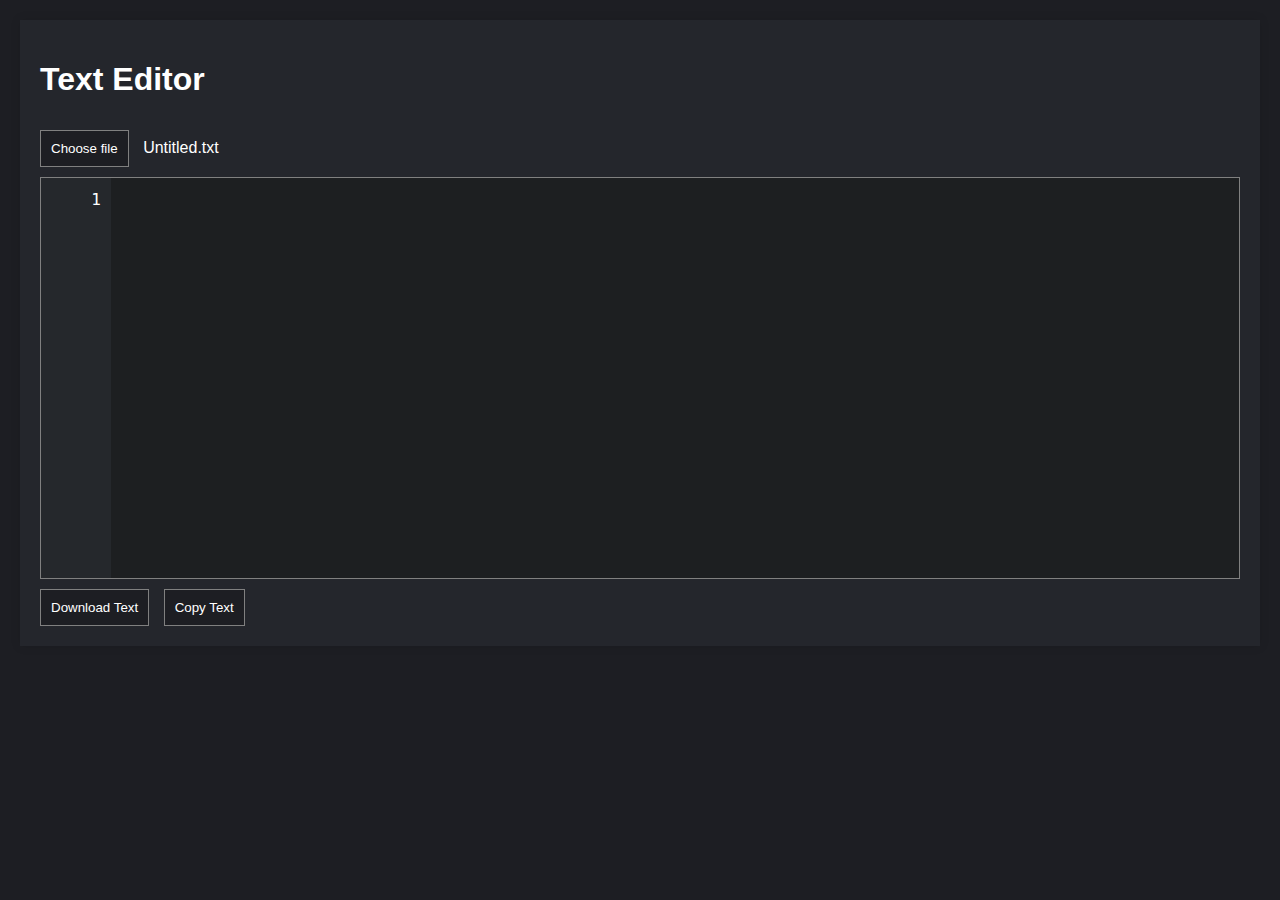
<file: index.html>
<!DOCTYPE html>
<html>
<head>
    <title>Untitled.txt - Text Editor</title>
    <link rel="shortcut icon" type="image" href="img/icon.ico">
    <link rel="stylesheet" href="styles/style.css">
</head>
<body>
    <div class="contents">
        <h1>Text Editor</h1>
        <input type="file" id="myFile" onchange="loadFileAsText()" hidden="hidden">
        <input type="button" id="choose" value="Choose file"/>
        <span id="choose_text" contenteditable="true">Untitled.txt</span><br/>
        <div class="editor-container">
            <div id="lineNumbers" class="line-numbers"></div>
            <textarea id="text" class="editor" oninput="updateLineNumbers()" onscroll="syncScroll()"></textarea>
        </div>
		<div class="buttons">
			<input type="button" id="download" value="Download Text" />
			<input type="button" onclick="copy()" onmouseout="uncopy()" id="copy" value="Copy Text"/>
			<span class="copytext" id="myCopy"></span>
		</div>
    </div>
    <script src="scripts/script.js"></script>
</body>
</html>
</file>
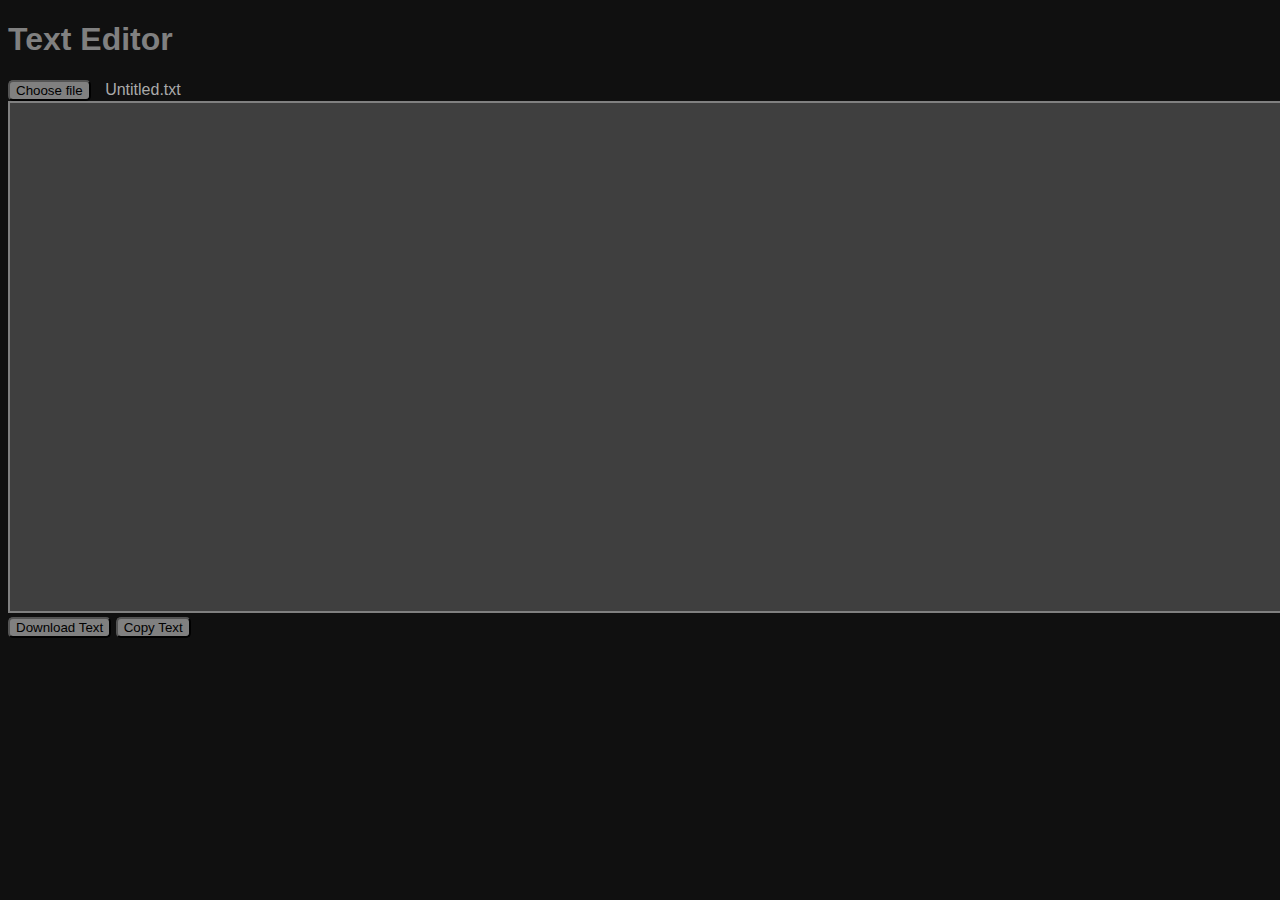
<file: Text Editor.html>
<!DOCTYPE html>
<html>
<head>
	<title>Untitled.txt - Text Editor</title>
	<link rel="shortcut icon" type="image" href="img/icon.ico">
	<style>
	body {
		background-color: #101010;
		font-family: Arial;
	}

	.contents {
		color: gray;
	}

	.contents span {
		outline: none;
	}

	.contents textarea {
		border: 2px solid gray;
		width: 1343px;
		height: 504px;
		background-color: #3f3f3f;
		outline: none;
		color: #dcdccc;
	}

	.contents input {
		background-color: gray;
		border-radius: 5px;
		cursor: pointer;
	}

	#choose_text {
		margin-left: 10px;
		color: #aaa;
	}

	.copy {
		position: relative;
		display: inline-block;
	}

	.copy .copytext {
		visibility: hidden;
		width: 140px;
		background-color: #555;
		color: #fff;
		text-align: center;
		border-radius: 6px;
		padding: 5px;
		position: absolute;
		z-index: 1;
		bottom: 150%;
		left: 50%;
		margin-left: -75px;
		opacity: 0;
		transition: opacity 0.3s;
	}

	.copy .copytext::after {
		content: "";
		position: absolute;
		top: 100%;
		left: 50%;
		margin-left: -5px;
		border-width: 5px;
		border-style: solid;
		border-color: #555 transparent transparent transparent;
	}

	.copy:hover .copytext {
		visibility: visible;
		opacity: 1;
	}
	</style>
</head>
<body>
	<div class="contents">
    	<h1>Text Editor</h1>
	<input type="file" id="myFile" onchange="loadFileAsText()" hidden="hidden">
	<input type="button" id="choose" value="Choose file"/>
	<span id="choose_text" contenteditable="true">Untitled.txt</span><br/>
	<textarea id="text"></textarea><br/>
	<input type="button" id="download" value="Download Text" />
	<div class="copy">
		<input type="button" onclick="copy()" onmouseout="uncopy()" id="copy" value="Copy Text"/>
		<span class="copytext" id="myCopy">Copy to clipboard</span>
	</div>
	<script>
	const realFileBtn = document.getElementById("myFile");
	const customBtn = document.getElementById("choose");
	const customTxt = document.getElementById("choose_text");
	// change title when the file name input is not focus
	document.getElementById("choose_text").onblur = function() {title()};
	// Choose file button
	customBtn.addEventListener("click", function() {
		realFileBtn.click();
	});
	// set text to file name
	realFileBtn.addEventListener("change", function() {
	if (realFileBtn.value) {
		customTxt.innerHTML = realFileBtn.value.match(
		/[\/\\]([\w\d\s\.\-\(\)]+)$/
		)[1];
		title();
	}
	});
	// change title
	function title() {
		document.title = customTxt.innerHTML + " - " + "Text Editor";
	}
	// load file
	function loadFileAsText(){
	  var myFile = document.getElementById("myFile").files[0];
	  var fileReader = new FileReader();
	  fileReader.onload = function(fileLoadedEvent){
		  var textFromFileLoaded = fileLoadedEvent.target.result;
		  document.getElementById("text").value = textFromFileLoaded;
	  };
	  fileReader.readAsText(myFile, "UTF-8");
	}
	// download
	function download(file, text) {
                var element = document.createElement('a');
                element.setAttribute('href','data:text/plain;charset=utf-8,'+ encodeURIComponent(text));
                element.setAttribute('download', file);
                document.body.appendChild(element);
                element.click();
                document.body.removeChild(element);
            }
            document.getElementById("download")
            .addEventListener("click", function() {
                var text = document.getElementById("text").value;
                var filename = customTxt.innerHTML;
                download(filename, text);
				title();
            }, false);
	// copy
	function copy(){
		let copyText = document.getElementById("text");
    	copyText.select();
    	document.execCommand("copy");
    	let copy = document.getElementById("myCopy");
    	copy.innerHTML = "Copied!";
	}
	// set the text to "Copy to clipboard" when cursor not hover on "Copy Text" button
	function uncopy(){
		let copy = document.getElementById("myCopy");
		copy.innerHTML = "Copy to clipboard";
	}
	// allow user to enter tab
	document.getElementById('text').addEventListener('keydown', function(e) {
  		if (e.key == 'Tab') {
    	e.preventDefault();
    	var start = this.selectionStart;
    	var end = this.selectionEnd;

    	this.value = this.value.substring(0, start) +
      	"\t" + this.value.substring(end);

    	this.selectionStart =
      	this.selectionEnd = start + 1;
  		}
	});
	</script>
	</div>
</body>
</html>
</file>
<file: styles/style.css>
body {
    font-family: Arial, sans-serif;
    margin: 20px;
    padding: 0;
    background-color: #1d1e23;
}

.contents {
    max-width: 100%;
    margin: auto;
    padding: 20px;
    background-color: #24262c;
	color: white;
    box-shadow: 0 0 10px rgba(0, 0, 0, 0.1);
}

.contents span {
    outline: none;
	color: white;
}

.editor-container {
    display: flex;
    border: 1px solid gray;
    height: 400px;
}

.line-numbers {
    padding: 10px;
    background: #25282c;
	color: white;
    text-align: right;
    user-select: none;
    width: 50px;
    overflow: hidden;
    line-height: 1.5em; /* Match the line height of the textarea */
    font-family: monospace; /* Match the font of the textarea */
	font-size: 16px; /* Ensure font size matches the line numbers */
}

.line-numbers .highlighted {
    background-color: #44475a;
}

.editor {
    flex: 1;
    padding: 10px;
	background: #1d1f21;
	color: white;
	caret-color: white;
    border: none;
    outline: none;
    resize: none;
    overflow: auto;
    white-space: nowrap;
    font-family: monospace;
    line-height: 1.5em; /* Ensure the line height matches the line numbers */
	font-size: 16px; /* Ensure font size matches the line numbers */
}

.editor:focus {
    outline: none;
}

/* Button styles */
input[type="button"] {
    padding: 10px;
    margin: 5px;
    border: 1px solid gray;
    background-color: #1d1e23;
	color: white;
    cursor: pointer;
    transition: background-color 0.3s;
}

input[type="button"]:hover {
    background-color: #e0e0e0;
	color: black;
}

.copytext {
    margin-left: 10px;
}

/* File chooser and download button */
#choose {
    margin: 10px 10px 10px 0;
}

#download {
	margin: 10px 10px 0 0;
}

#copy {
	margin: 10px 10px 0 0;
}
</file>
